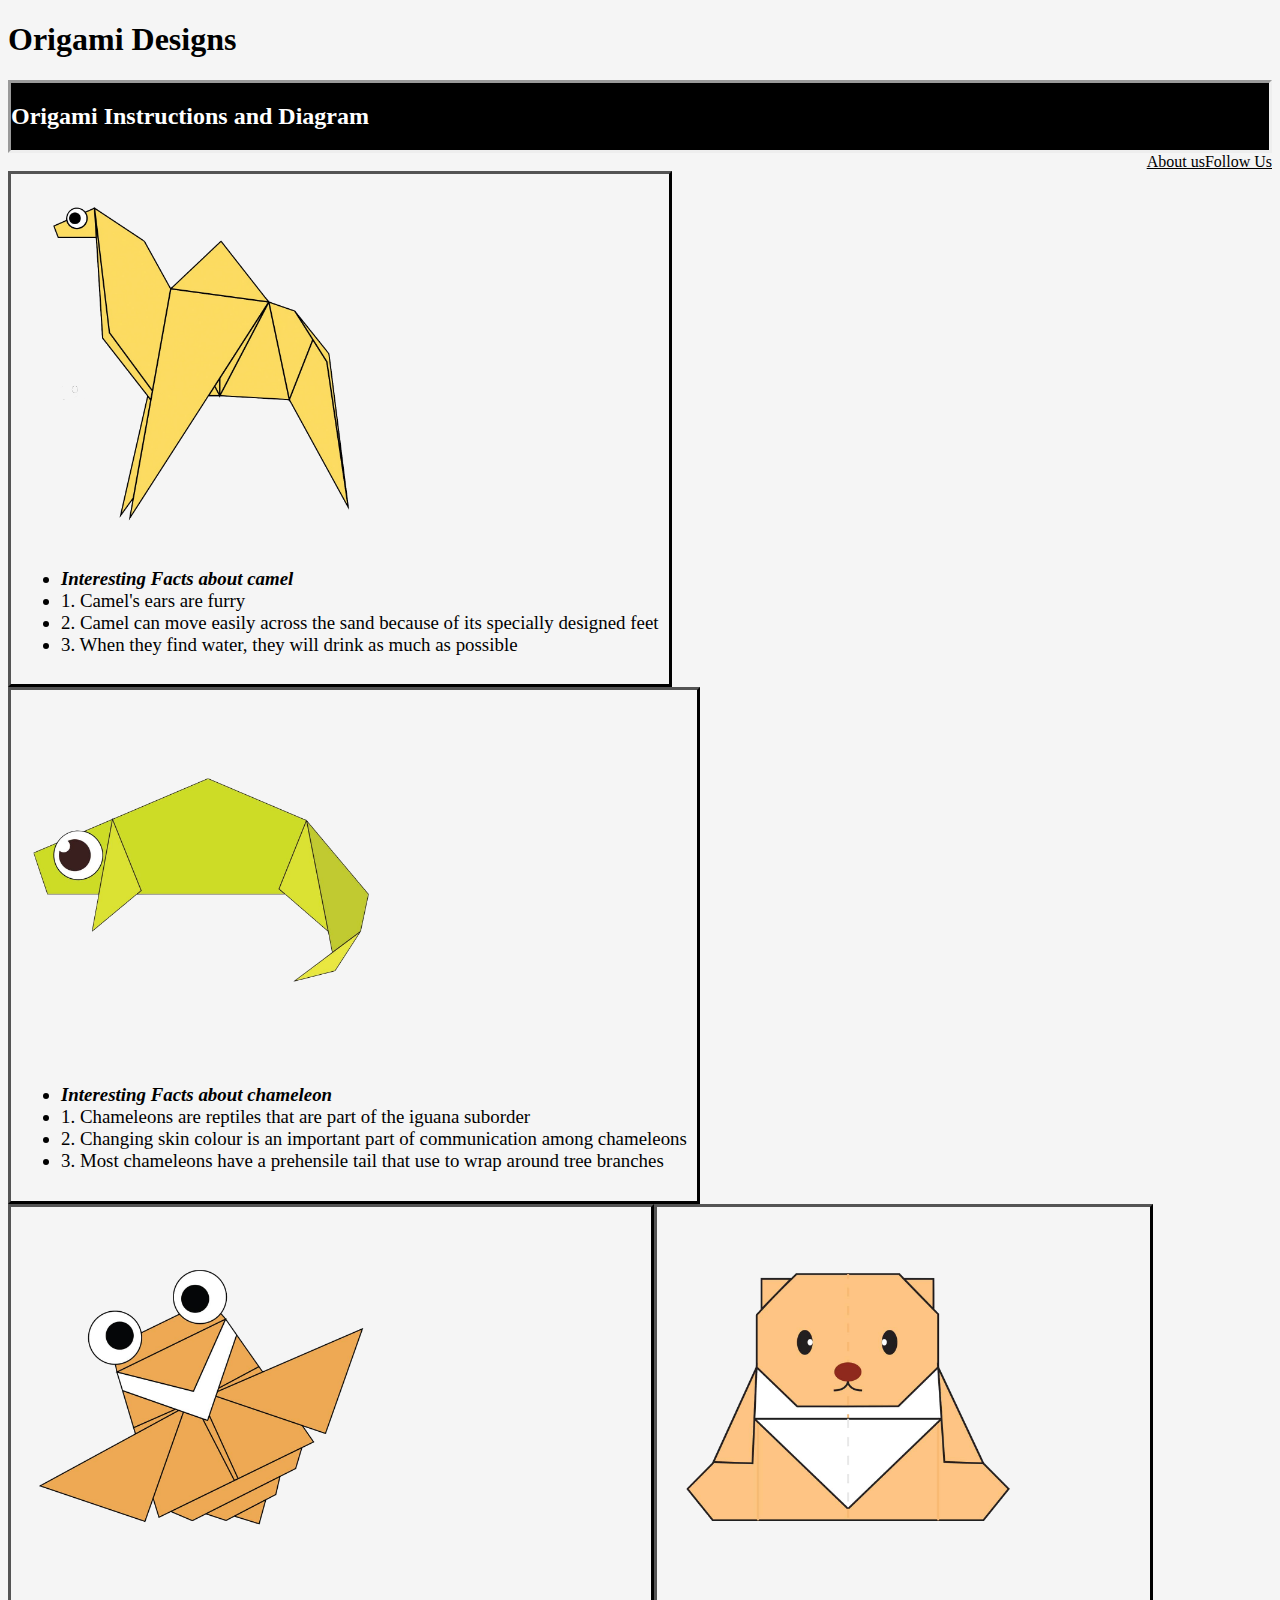
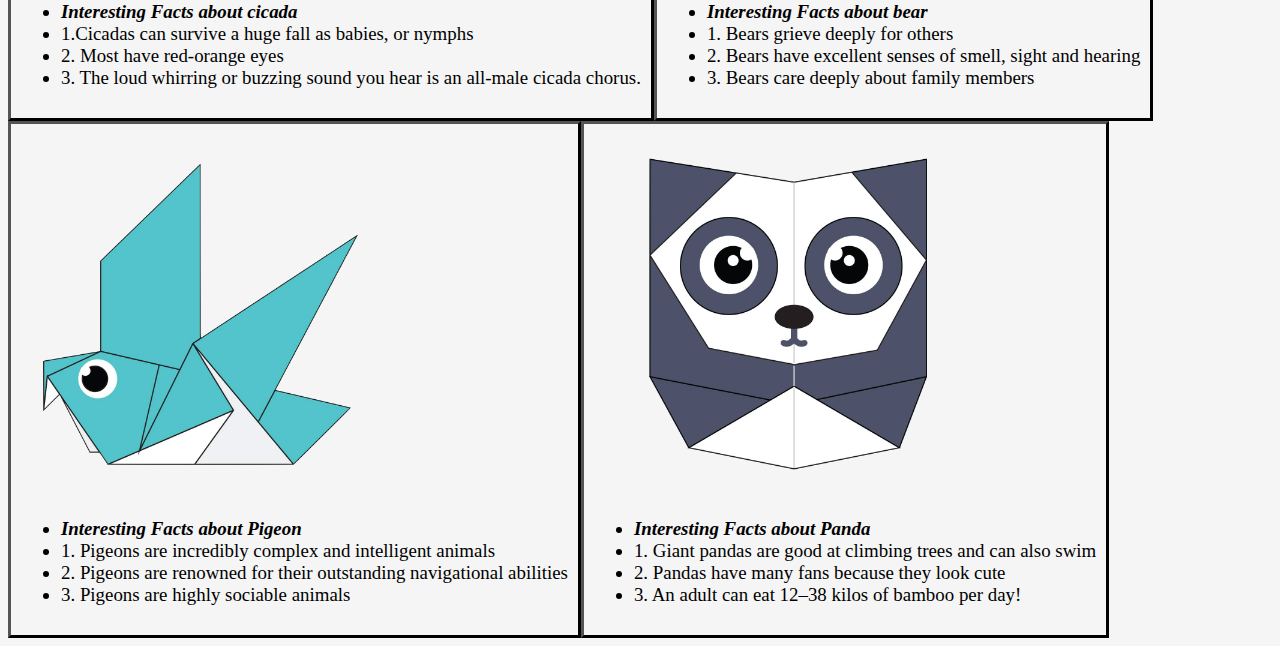
<file: index.html>
<!DOCTYPE html>
<html>
    <head>
        <title>
            Origami Designs
        </title>
        <link rel="stylesheet" type="text/css" href="style.css"/>
    </head>
    <body>
        <div>
        <h1>Origami Designs</h1>
    </div>
    <div class="header2">
        <h2>
                        Origami Instructions and Diagram
        </h2>
    </div>
    <div class="link">
        <a href ="about.html"> About us</a>
        <a href="followUs.html">Follow Us</a>
    </div>
        
    <div class="pictures">
       
                <span class="facts">
        <a href="Camel.html"><img src="camel.png" width = 360 height = 360></a>
    
  
        <br><p>
        <ul>
       <li> <i><b>Interesting Facts about camel</b></i> </li>
        <li>1. Camel's ears are furry</li>
        <li>2. Camel can move easily across the sand because of its specially designed feet</li>
        <li>3. When they find water, they will drink as much as possible</li>
    </ul>
</p>
    </span>

    
        <span class="facts">
        <a href="Chameleon.html"><img src="chameleon.png" width = 360 height = 360></a>
   
  
       <br> <p>
    <ul>
       <li> <i><b>Interesting Facts about chameleon</b></i> </li>
        <li>1. Chameleons are reptiles that are part of the iguana suborder</li>
        <li>2. Changing skin colour is an important part of communication among chameleons</li>
        <li>3. Most chameleons have a prehensile tail that use to wrap around tree branches</li>
    </ul>
</p>
    </span>

   
        <span class="facts">
        
        <a href="Cicada.html"><img src="cicada.png" width = 360 height = 360></a>
        <br><p>
        <ul>
            <li> <i><b>Interesting Facts about cicada</b></i></li>
            <li>1.Cicadas can survive a huge fall as babies, or nymphs</li>
            <li>2. Most have red-orange eyes</li>
            <li>3. The loud whirring or buzzing sound you hear is an all-male cicada chorus.</li>
        </ul>
    </p>
</span>

        
    
    
        
   
        <span class="facts">
       
        <a href="Teddy.html"><img src="teddy.png" width = 360 height = 360></a>
        <br><p>
        <ul>
            <li> <i><b>Interesting Facts about bear</b></i></li>
            <li>1. Bears grieve deeply for others</li>
            <li>2. Bears have excellent senses of smell, sight and hearing</li>
            <li>3. Bears care deeply about family members</li>
        </ul>
       
    </p>
    </span>
   

    
        <span class="facts">
           
        <a href="Pigeon.html"><img src="pigeon.png" width = 360 height = 360></a>
        <br><p>
        <ul>
            <li><i><b>Interesting Facts about Pigeon</b></i></li>
            <li>1. Pigeons are incredibly complex and intelligent animals</li>
            <li>2. Pigeons are renowned for their outstanding navigational abilities</li>
            <li>3. Pigeons are highly sociable animals</li>
        </ul>
    </p>
        </span>
       
   
    
    
        <span class="facts">
            
        <a href="Panda.html"><img src="panda.png" width = 360 height = 360></a>
        <br><p>
                    <ul>
            <li><i><b>Interesting Facts about Panda</b></i></li>
            <li>1. Giant pandas are good at climbing trees and can also swim</li>
            <li>2. Pandas have many fans because they look cute</li>
            <li>3. An adult can eat 12–38 kilos of bamboo per day!</li>
                
            
        </ul>
    </p>
        </span>
 
    </div>

    </body>
</html>
</file>
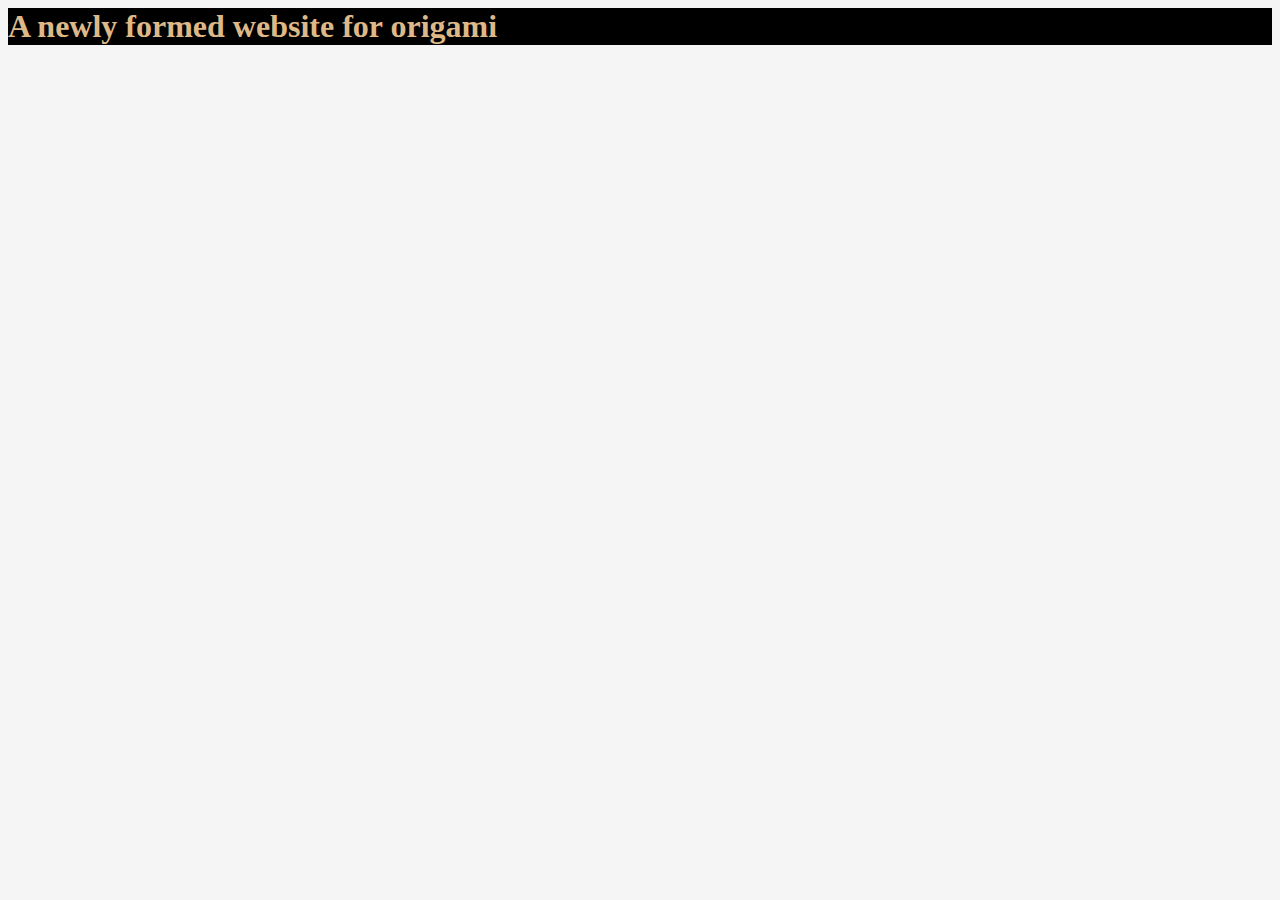
<file: about.html>
<html>
    <head>
        <title>
            About Us
        </title>
        <link rel="stylesheet" type="text/css" href="style.css"/>
    </head>
    <body>
        <div class="about">
        <p>
            <h1>
            A newly formed website for origami
        </h1>
        </p>
    </div>
    </body>
</html>
</file>
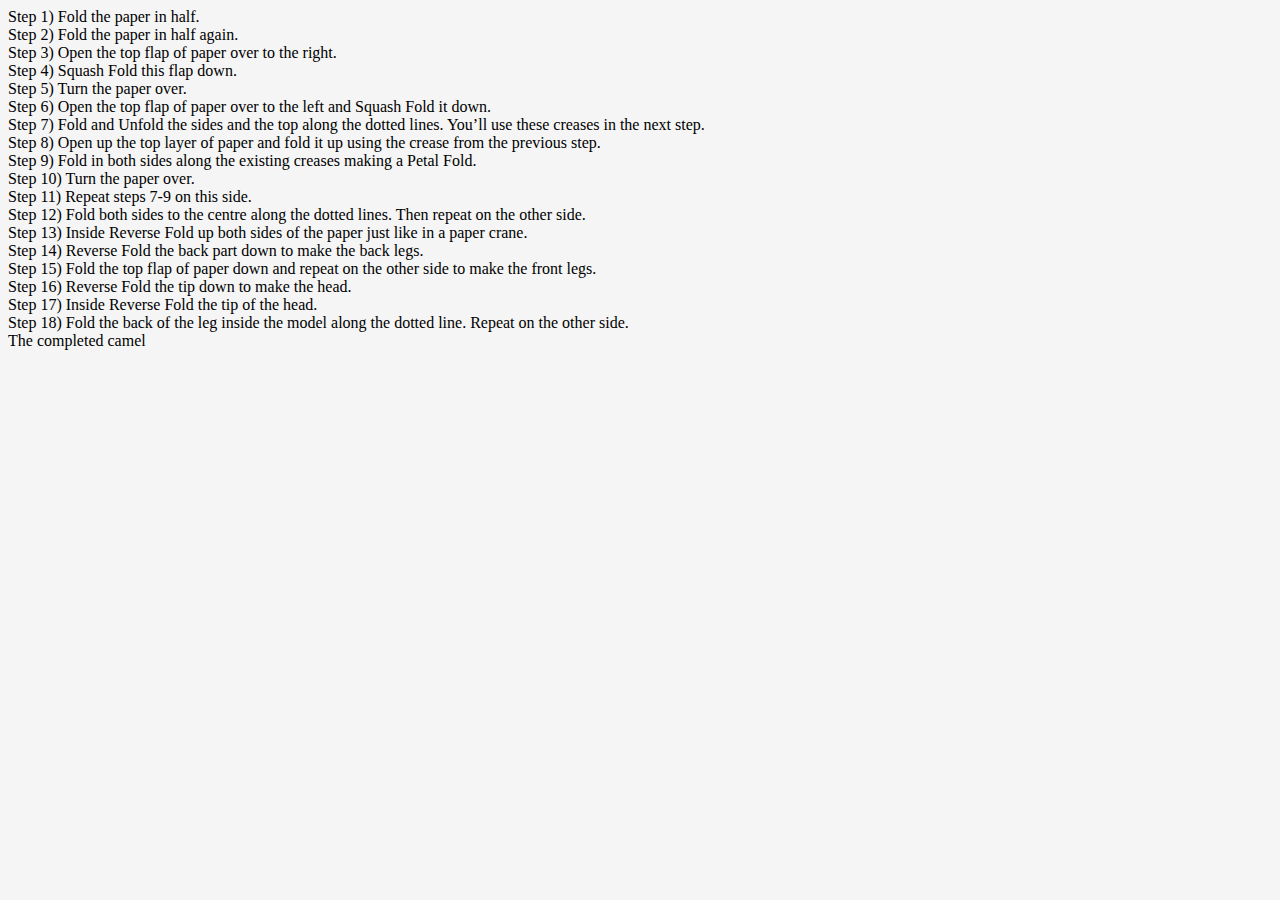
<file: Camel.html>
<html>
    <head>
        <title>
            Camel
        </title>
        <link rel="stylesheet" type="text/css" href="style.css"/>
    </head>
    <body>
        <div class="header">
        Step 1) Fold the paper in half.

<br>
Step 2) Fold the paper in half again.

<br>
Step 3) Open the top flap of paper over to the right.

<br>
Step 4) Squash Fold this flap down.

<br>
Step 5) Turn the paper over.

<br>
Step 6) Open the top flap of paper over to the left and Squash Fold it down.

<br>
Step 7) Fold and Unfold the sides and the top along the dotted lines. You’ll use these creases in the next step.

<br>
Step 8) Open up the top layer of paper and fold it up using the crease from the previous step.

<br>
Step 9) Fold in both sides along the existing creases making a Petal Fold.

<br>
Step 10) Turn the paper over.

<br>
Step 11) Repeat steps 7-9 on this side.
<br>

Step 12) Fold both sides to the centre along the dotted lines. Then repeat on the other side.

<br>
Step 13) Inside Reverse Fold up both sides of the paper just like in a paper crane.

<br>
Step 14) Reverse Fold the back part down to make the back legs.

<br>
Step 15) Fold the top flap of paper down and repeat on the other side to make the front legs.

<br>
Step 16) Reverse Fold the tip down to make the head.
<br>

Step 17) Inside Reverse Fold the tip of the head.

<br>
Step 18) Fold the back of the leg inside the model along the dotted line. Repeat on the other side.
<br>

The completed camel
</div>

    </body>
</html>
</file>
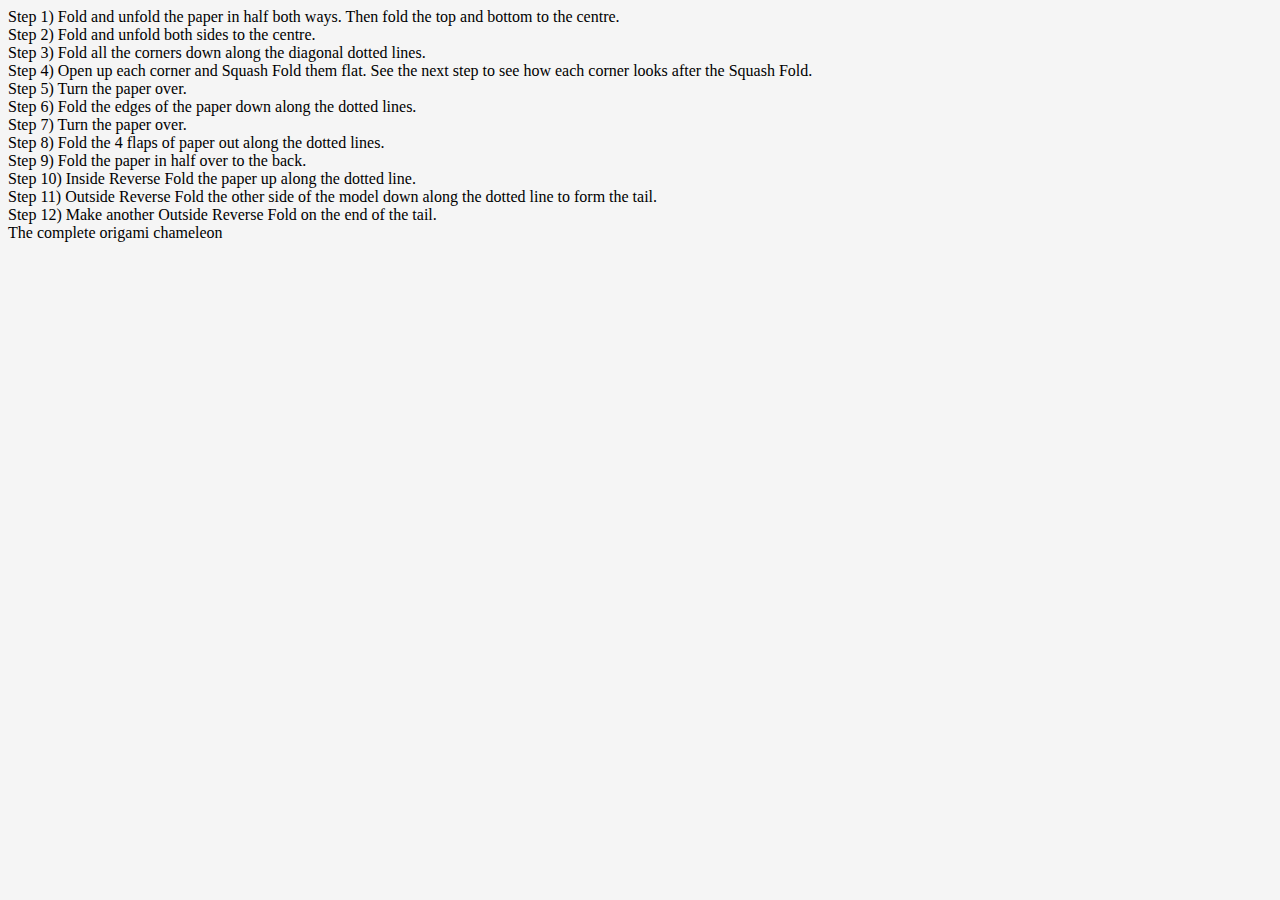
<file: Chameleon.html>
<html>
    <head>
        <title>
            Chameleon
        </title>
        <link rel="stylesheet" type="text/css" href="style.css"/>
    </head>
    <body>
        <div class="header">
        Step 1) Fold and unfold the paper in half both ways. Then fold the top and bottom to the centre.

<br>
Step 2) Fold and unfold both sides to the centre.

<br>
Step 3) Fold all the corners down along the diagonal dotted lines.

<br>
Step 4) Open up each corner and Squash Fold them flat. See the next step to see how each corner looks after the Squash Fold.

<br>
Step 5) Turn the paper over.

<br>
Step 6) Fold the edges of the paper down along the dotted lines.

<br>
Step 7) Turn the paper over.

<br>
Step 8) Fold the 4 flaps of paper out along the dotted lines.

<br>
Step 9) Fold the paper in half over to the back.

<br>
Step 10) Inside Reverse Fold the paper up along the dotted line.

<br>
Step 11) Outside Reverse Fold the other side of the model down along the dotted line to form the tail.

<br>
Step 12) Make another Outside Reverse Fold on the end of the tail.

<br>
The complete origami chameleon
</div>
    </body>
</html>
</file>
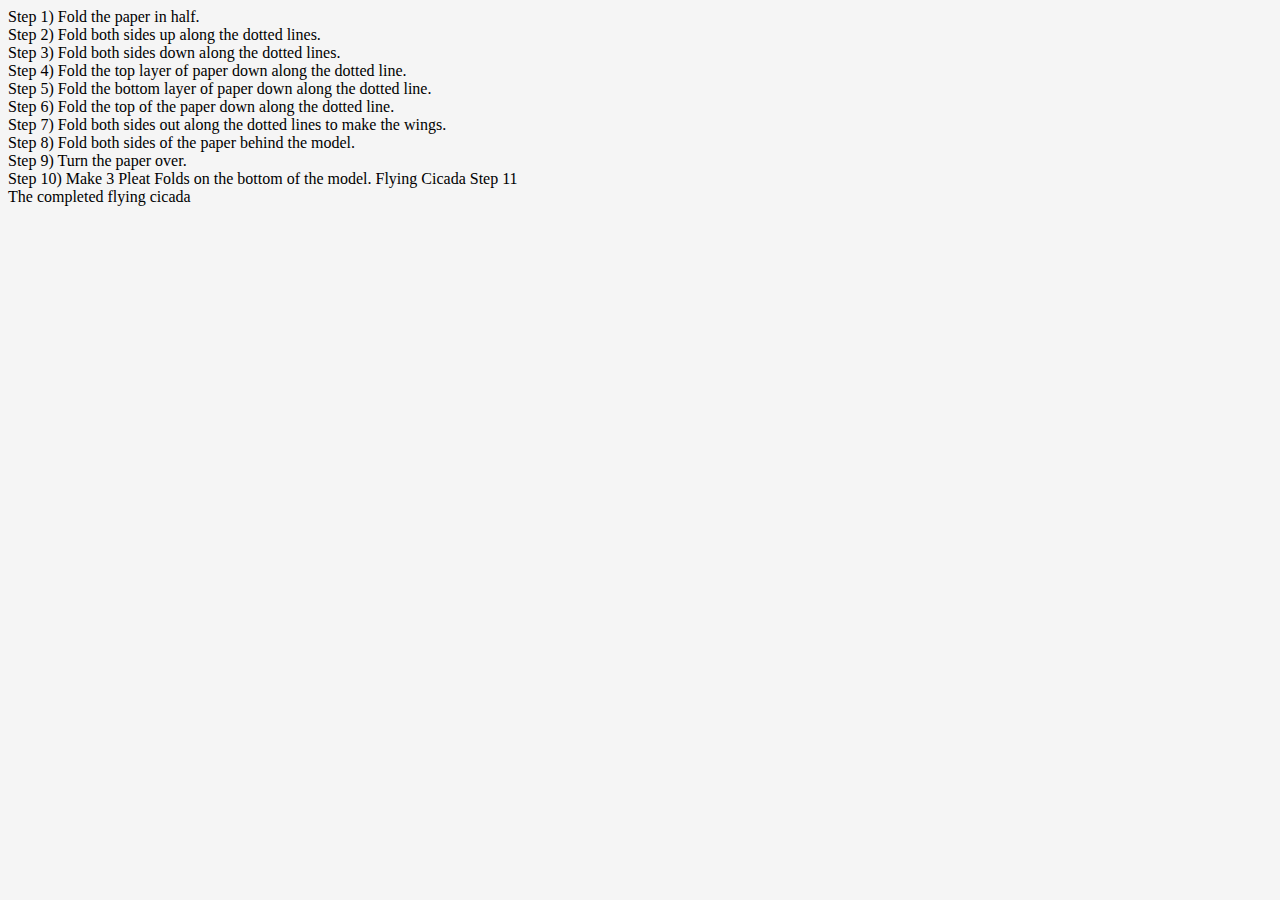
<file: Cicada.html>
<html>
    <head>
        <title>
            Cicada
        </title>
        <link rel="stylesheet" type="text/css" href="style.css"/>
    </head>
    <body>
        <div class="header">
        Step 1) Fold the paper in half.

<br>
Step 2) Fold both sides up along the dotted lines.

<br>
Step 3) Fold both sides down along the dotted lines.

<br>
Step 4) Fold the top layer of paper down along the dotted line.

<br>
Step 5) Fold the bottom layer of paper down along the dotted line.

<br>
Step 6) Fold the top of the paper down along the dotted line.

<br>
Step 7) Fold both sides out along the dotted lines to make the wings.

<br>
Step 8) Fold both sides of the paper behind the model.

<br>
Step 9) Turn the paper over.

<br>
Step 10) Make 3 Pleat Folds on the bottom of the model.

Flying Cicada Step 11
<br>
The completed flying cicada
</div>

    </body>
</html>
</file>
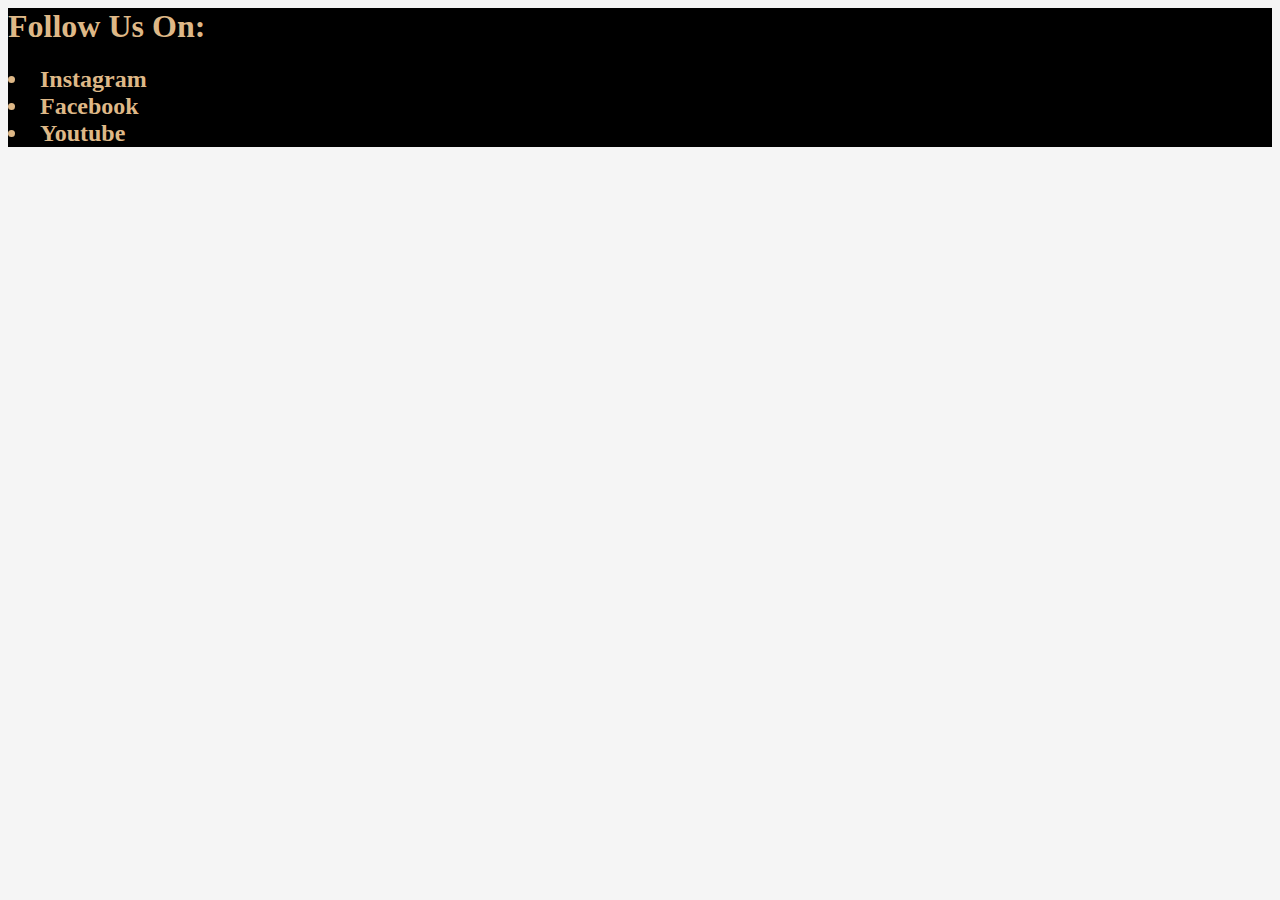
<file: followUs.html>
<html>
    <head>
        
        <title>
           Follow Us
        </title>
        <link rel="stylesheet" type="text/css" href="style.css"/>
    </head>
    <body>
      
        <div class="about">
            <h1>
            Follow Us On:
        </h1>
        <h2>
        <li>Instagram</li>
        <li>Facebook</li>
        <li>Youtube</li>
    </h2>
    </div>
    </body>
</html>
</file>
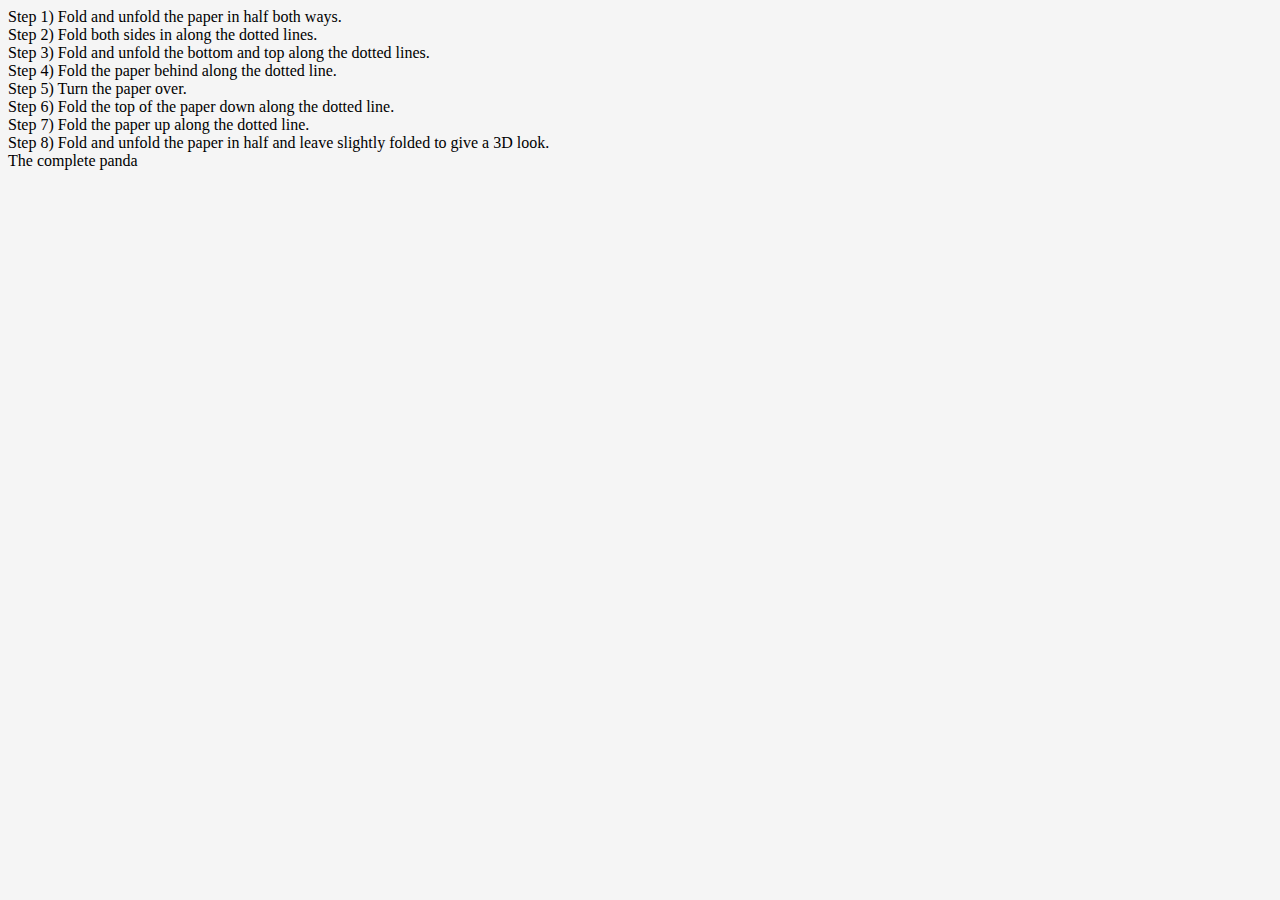
<file: Panda.html>
<html>
    <head>
        <title>
            Panda
        </title>
        <link rel="stylesheet" type="text/css" href="style.css"/>
    </head>
    <body>
        <div class="header">
        Step 1) Fold and unfold the paper in half both ways.

<br>
Step 2) Fold both sides in along the dotted lines.

<br>
Step 3) Fold and unfold the bottom and top along the dotted lines.

<br>
Step 4) Fold the paper behind along the dotted line.

<br>
Step 5) Turn the paper over.

<br>
Step 6) Fold the top of the paper down along the dotted line.

<br>
Step 7) Fold the paper up along the dotted line.

<br>
Step 8) Fold and unfold the paper in half and leave slightly folded to give a 3D look.

<br>
The complete panda
</div>
    </body>
</html>
</file>
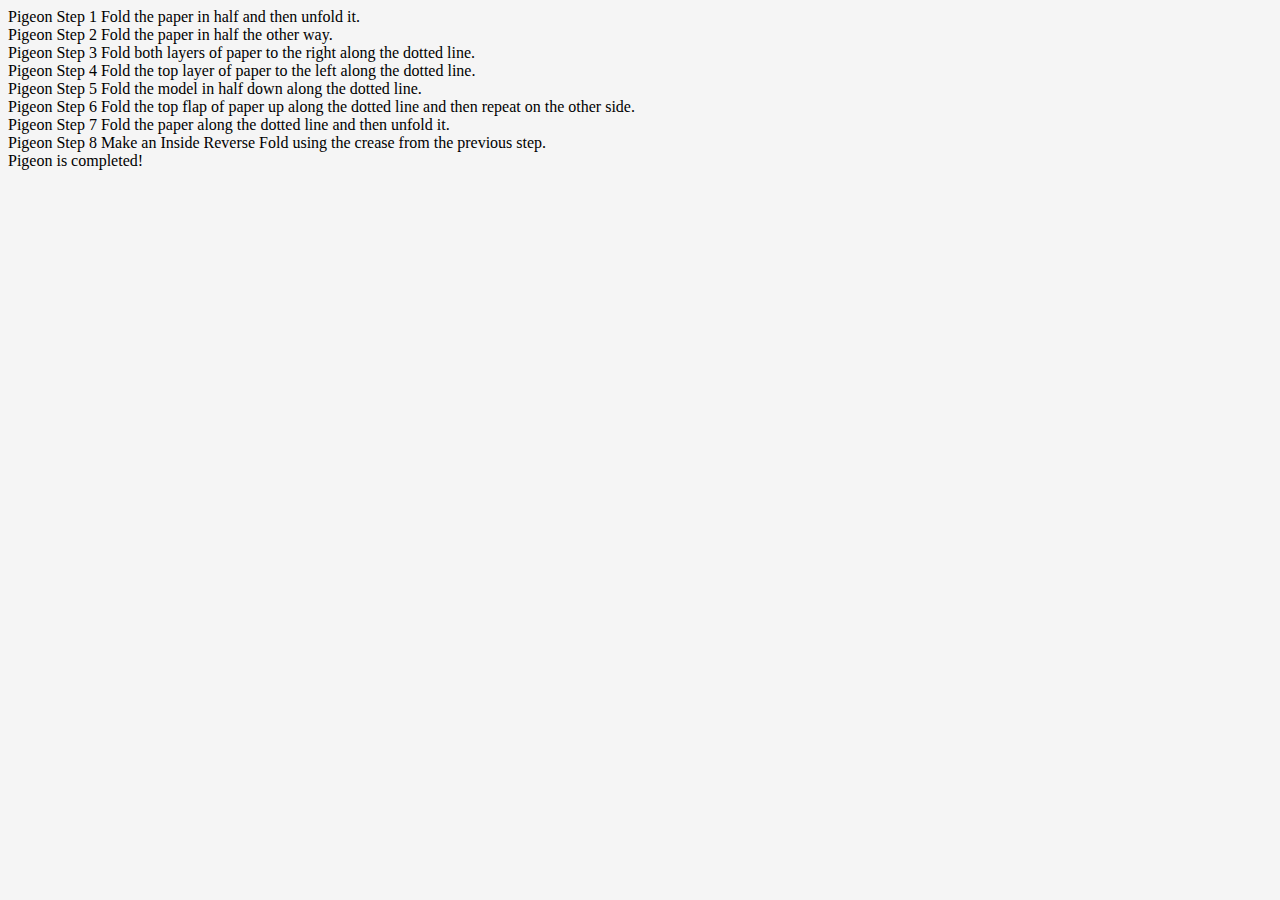
<file: Pigeon.html>
<html>
    <head>
        <title>
            Pigeon
        </title>
        <link rel="stylesheet" type="text/css" href="style.css"/>
    </head>
    <body>
       <div class="header">
            
            Pigeon Step 1
            Fold the paper in half and then unfold it.
            <br>

Pigeon Step 2
Fold the paper in half the other way.
<br>

Pigeon Step 3
Fold both layers of paper to the right along the dotted line.
<br>

Pigeon Step 4
Fold the top layer of paper to the left along the dotted line.
<br>

Pigeon Step 5
Fold the model in half down along the dotted line.
<br>

Pigeon Step 6
Fold the top flap of paper up along the dotted line and then repeat on the other side.
<br>

Pigeon Step 7
Fold the paper along the dotted line and then unfold it.
<br>

Pigeon Step 8
Make an Inside Reverse Fold using the crease from the previous step.
<br>

Pigeon is completed!
</div>
</body>
</html>
</file>
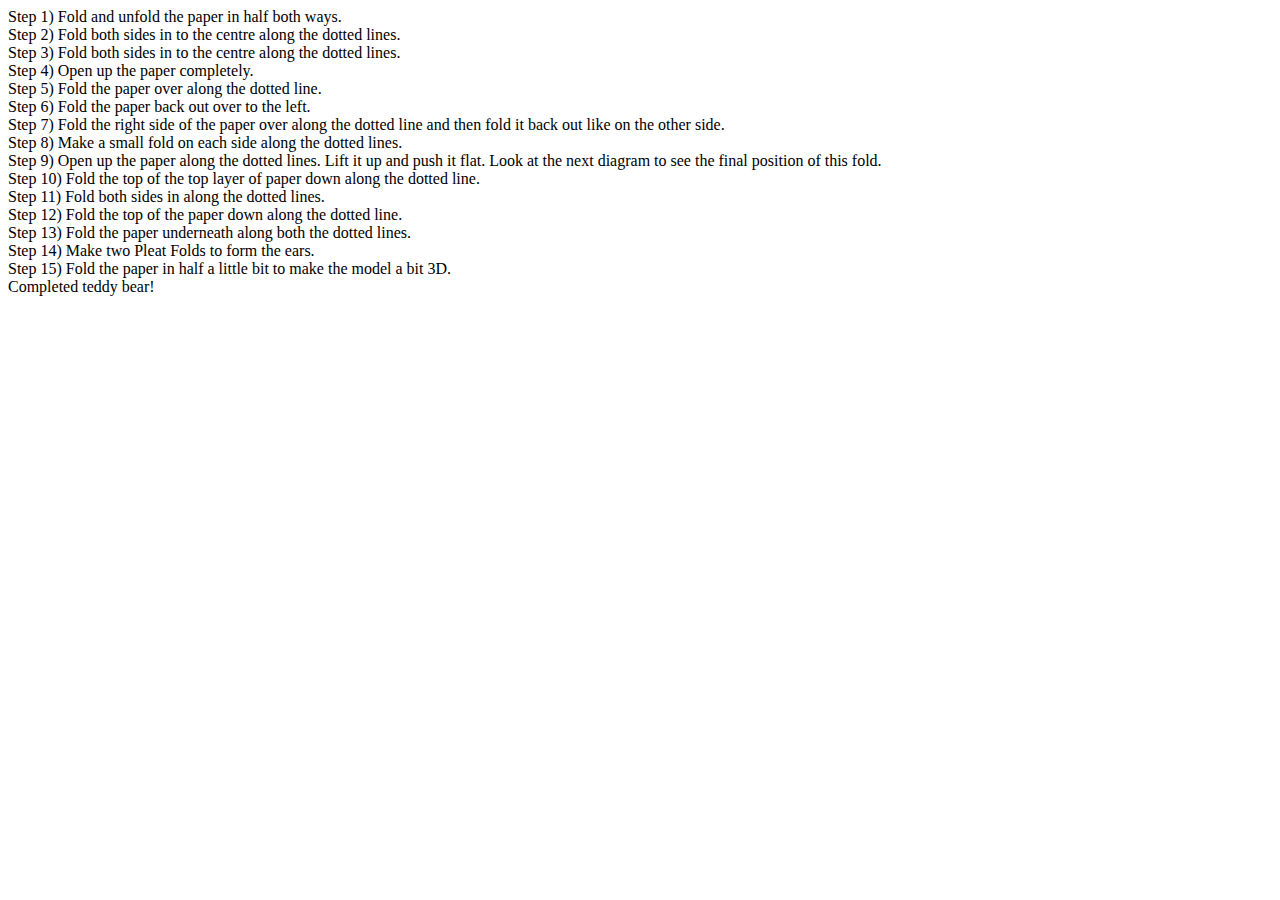
<file: Teddy.html>
<html>
    <head>
        <title>
            Teddy
        </title>
        <link rel="stylesheet" type="text//css" href="style.css"/>
    </head>
    <body>
      <div class="header">
        Step 1) Fold and unfold the paper in half both ways.
<br>

Step 2) Fold both sides in to the centre along the dotted lines.
<br>

Step 3) Fold both sides in to the centre along the dotted lines.
<br>

Step 4) Open up the paper completely.
<br>

Step 5) Fold the paper over along the dotted line.
<br>

Step 6) Fold the paper back out over to the left.
<br>
Step 7) Fold the right side of the paper over along the dotted line and then fold it back out like on the other side.
<br>

Step 8) Make a small fold on each side along the dotted lines.

<br>
Step 9) Open up the paper along the dotted lines. Lift it up and push it flat. Look at the next diagram to see the final position of this fold.

<br>
Step 10) Fold the top of the top layer of paper down along the dotted line.

<br>
Step 11) Fold both sides in along the dotted lines.

<br>
Step 12) Fold the top of the paper down along the dotted line.

<br>
Step 13) Fold the paper underneath along both the dotted lines.

<br>
Step 14) Make two Pleat Folds to form the ears.
<br>

Step 15) Fold the paper in half a little bit to make the model a bit 3D.
<br>
Completed teddy bear!
</div>
    </body>
</html>
</file>
<file: style.css>
.link{
    display : flex;
    justify-content : flex-end;
}
.header{
    background-color: whitesmoke;
}
.origami{
    border-color: black;
    border-style: outset;
    border-radius: 20px;
}
.header2{
    border-style : inset;
    background-color:black;
    color:white;
}
body{
    background-color: whitesmoke;
}
.facts{
    font-size: 0.5cm;
    align-content: space-between;
}
.facts{
    justify-content:center;
    border-color:black;
    border-style:outset;
    padding:10px;
}
.facts img{
    position:relative;
}
.facts p{
    position:absolute;
    transform:translate(-50%,-50%);
    top:50%;
    left:50%;
}
.pictures{
    display:flex;
    flex-wrap: wrap;
}
.about{
    background-color:black;
   color:burlywood
}
a:link{
    color:black;
}
a:visited{
    color:black;
}
</file>
